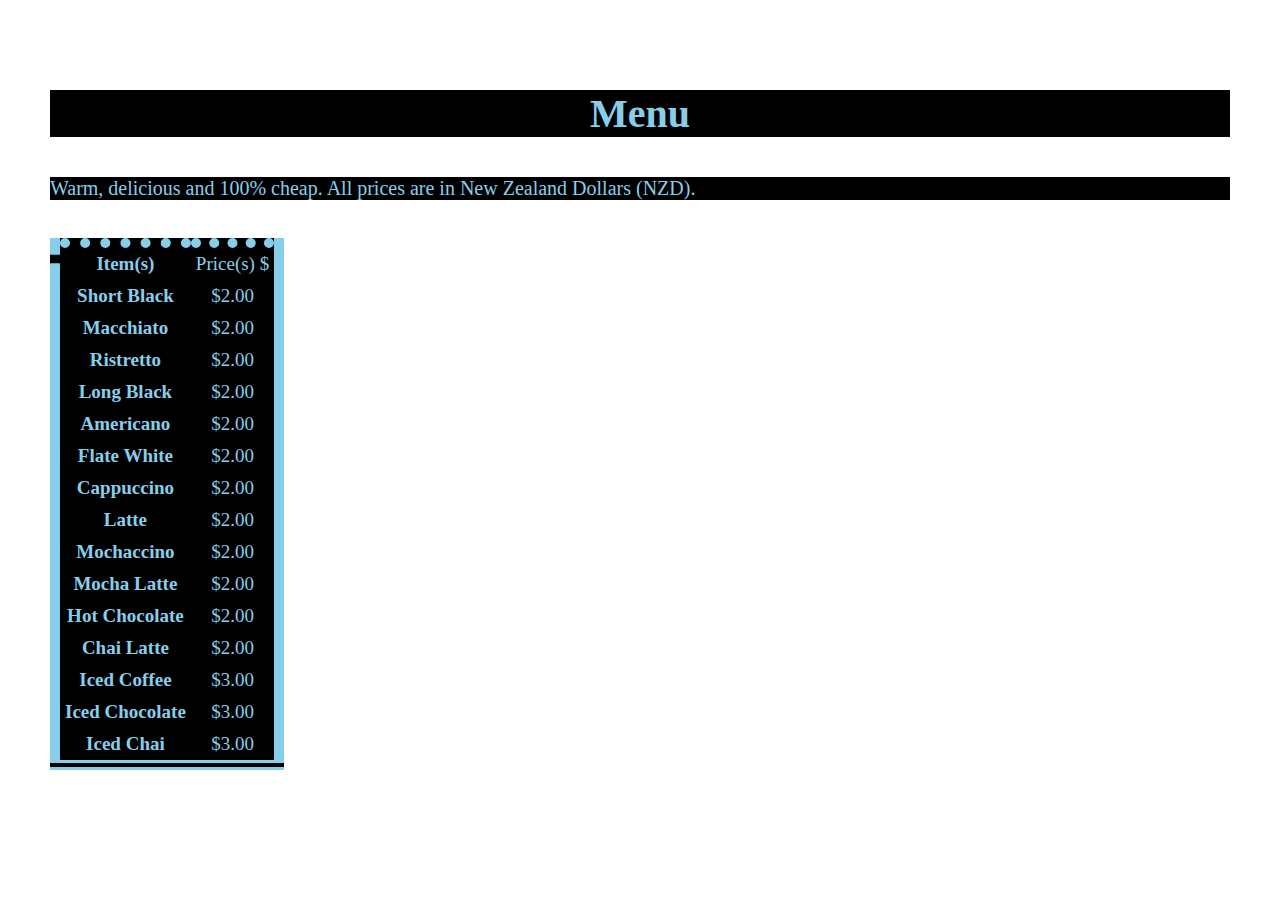
<file: menu.html>
<!DOCTYPE html>
<html lang="en">
<head>
<meta charset="utf-8">
<meta http-equiv="X-UA-compatible" content="IE=edge">
<title>Henderson High School Cafe</title>
<meta name="author" content="Arishay Reddy">
<meta name="description" content="NZ,Cafe,HHS,coffee">
<meta name="viewport" content="width=device-scale, inital-scale=1.0">
<link rel="stylesheet" href="main.css">
</head>
<body>
  
  <h3> Menu</h3>
   <p class="skyblue">Warm, delicious and 100% cheap. All prices are in New Zealand Dollars (NZD).</p>
  
<br>


<table>
  <tr>
    <th>Item(s)</th>
    <td>Price(s) $</td>
    
  </tr>
  <tr>
    <th>Short Black</th>
    <td>$2.00</td>
    
  </tr>
  <tr>
    <th>Macchiato</th>
    <td>$2.00</td>
    
  </tr>
  <tr>
    <th>Ristretto</th>
    <td>$2.00</td>
    
  </tr>
  <tr>
    <th>Long Black</th>
    <td>$2.00</td>

  </tr>
  <tr>
    <th>Americano</th>
    <td>$2.00</td>
    
  </tr>
  <tr>
    <th>Flate White</th>
    <td>$2.00</td>
    
    </tr>
  <tr>
    <th>Cappuccino</th>
    <td>$2.00</td>
    </tr>
  <tr>
    <th>Latte</th>
    <td>$2.00</td>
    </tr>
  <tr>
    <th>Mochaccino</th>
    <td>$2.00</td>
    </tr>
  <tr>
    <th>Mocha Latte</th>
    <td>$2.00</td>
    </tr>
  <tr>
    <th>Hot Chocolate</th>
    <td>$2.00</td>
    </tr>
  <tr>
    <th>Chai Latte</th>
    <td>$2.00</td>
    </tr>
  <tr>
    <th>Iced Coffee</th>
    <td>$3.00</td>
    </tr>
  <tr>
    <th>Iced Chocolate</th>
    <td>$3.00</td>
    </tr>
  <tr>
    <th>Iced Chai</th>
    <td>$3.00</td>
    
  </tr>
</table>




</body>
</html>
</file>
<file: main.css>
body {
	margin: auto;
	padding: 50px;
	color: #000;
   
}
.wrapper{
	display:grid;
	grid-template-columns: 300px 2fr 1fr;
	grid-template-rows: auto;
	grid-template-areas:
		"logo banner banner"
         "nav  nav  nav"
         "main main side"
		"footer footer footer";
		grid-gap: 4px;
}
.box {

	border: solid 1px #000;
	padding: 20px;
	border-radius: 10px;
	background-color: skyblue;
	
}


.logo{
    grid-area: logo;
    width: 300px;
    height: 199px;
    padding:0px;
    background-color: skyblue;
    background-image: linear-gradient(to right, burlywood,skyblue,white,burlywood,skyblue,white);
}
.banner {
    grid-area: banner;
    padding: 0px;
    height: 199px;
    
    
}
.nav {
    grid-area: nav;
    color:black;
    text-align: center;
    font-size: 20px;
    background-color: skyblue;
    background-image: repeating-linear-gradient(burlywood, skyblue 10%, white 20%);
    
    
    }
.main {
    grid-area: main;
    background-color: skyblue;
    color: black;
    background-image: linear-gradient(to right, burlywood,skyblue,white,burlywood,skyblue,white);
}
.side {
    grid-area: side;
    background-color: skyblue;
    color: black;
   background-image: linear-gradient(to right, burlywood,skyblue,white,burlywood,skyblue,white);
    
}
.footer {
    grid-area: footer;
    color: skyblue;
    text-align: center;
    background-image: url("https://cdn.shopify.com/s/files/1/1769/5355/products/beans_1400x.jpg?v=1496874926");
}





h1, h2, h3, h4, p {
  font-family: 'PT Serif', serif;

}

img.rounded-corners {
  border-radius: 30px;
}

.center {
  display: block;
  margin-left: auto;
  margin-right: auto;
  width: 50%;
}






/* Navigation Links */
.nav a{font-weight: bold;}
.nav a:link, .nav a:visited {color: brown;}
.nav a:hover {color:burlywood; text-decoration: none;}



table, th, td {
  border: 10px;
  text-align: center;
  font-size: 19px;
  color: skyblue;
  background-color: black;
  border-collapse: collapse;
}

th, td {
  padding: 5px;
}

table {
  
  border-style: dotted solid double dashed;
}


/* Order Form styling */

.order {
  width:100%;
}

h4 {
  text-align: center;
}

a {
	color: white;
}

 h2 {
   font-size: 30px;
   color:black;
   text-align: center;
   
 }
 
 h3 {
   text-align: center;
   font-size: 40px;
   color: skyblue;
   background-color: black;
   
 }
 
 body {
   background-image: url("https://i.pinimg.com/originals/17/91/b8/1791b89fde87cbc6a53dc1fa6ad83a31.jpg");
 }
 

 


p.skyblue {
  color: skyblue;
  font-size: 20px;
  background-color: black;
}

p.red {
 color: white;
 font-size: 24px;
}

 h1.yellow {
   font-size: 30px;
   text-align: center;
   text-decoration: underline;
  text-shadow: 0px 6px 5px whitesmoke, 0px 1px 0px chocolate;
 }


.right {
  float: right;
}


.center {
  display: block;
  margin-left: auto;
  margin-right: auto;
  width: 50%;
}

.button {
  background-color: #4CAF50; /* Green */
  border: none;
  color: white;
  padding: 16px 32px;
  text-align: center;
  text-decoration: none;
  display: inline-block;
  font-size: 16px;
  margin: 4px 2px;
  transition-duration: 0.4s;
  cursor: pointer;
}

.button1 {
  background-color: white;
  color: black;
  border: 2px solid skyblue;
}

.button1:hover {
  background-color: pink;
  color: white;
  
}

.button2 {
  background-color: white;
  color: black;
  border: 2px solid skyblue;
}

.button2:hover {
  background-color: chocolate;
  color: white;
}

.button3 {
  background-color: white;
  color: black;
  border: 2px solid skyblue;
}

.button3:hover {
  background-color: burlywood;
  color: white;
}

.button4 {
  background-color: white;
  color: black;
  border: 2px solid skyblue;
}

.button4:hover {background-color: skyblue;}


.button1 {border-radius: 50%;}
.button2 {border-radius: 50%;}
.button3 {border-radius: 50%;}
.button4 {border-radius: 50%;}
</file>
